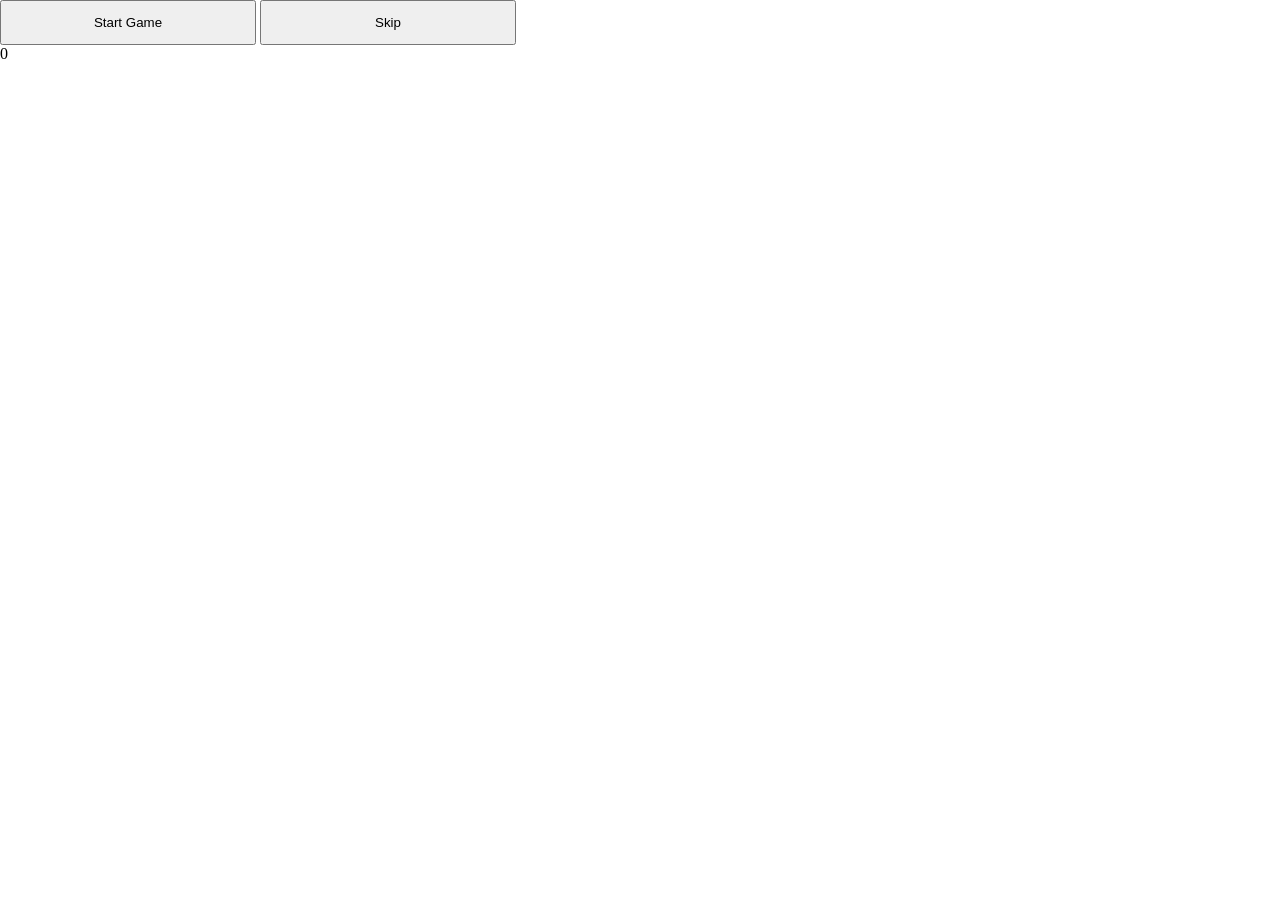
<file: index.html>
<!DOCTYPE html>
<html lang="en">
<head>
    <meta charset="UTF-8">
    <meta http-equiv="X-UA-Compatible" content="IE=edge">
    <meta name="viewport" content="width=device-width, initial-scale=1.0">
    <title>Document</title>
    <script src="//d3js.org/d3.v5.min.js"></script>
    <link rel="stylesheet" href="style.css">
</head>
<body>
    <button id="start"> Start Game</button>
    <button id="skip"> Skip </button>
    <p id="prompt"></p>
    <p id="score">0</p>
    <script src="map.js" type="module"></script>
    <script src="game.js" type="module"></script>
</body>
</html>
</file>
<file: style.css>
* {
    margin: 0px;
    padding: 0px;
    box-sizing: border-box;
}

button {
    width: 20vw;
    height: 5vh;
}

#map {
    width: 100vw;
}
.country {
    fill: rgb(186, 186, 186);
    stroke: black;
    stroke-width: 0.1px;
}

.country:hover {
    fill: rgb(142, 172, 142);
}

.country:active {
    fill: green;
}
</file>
